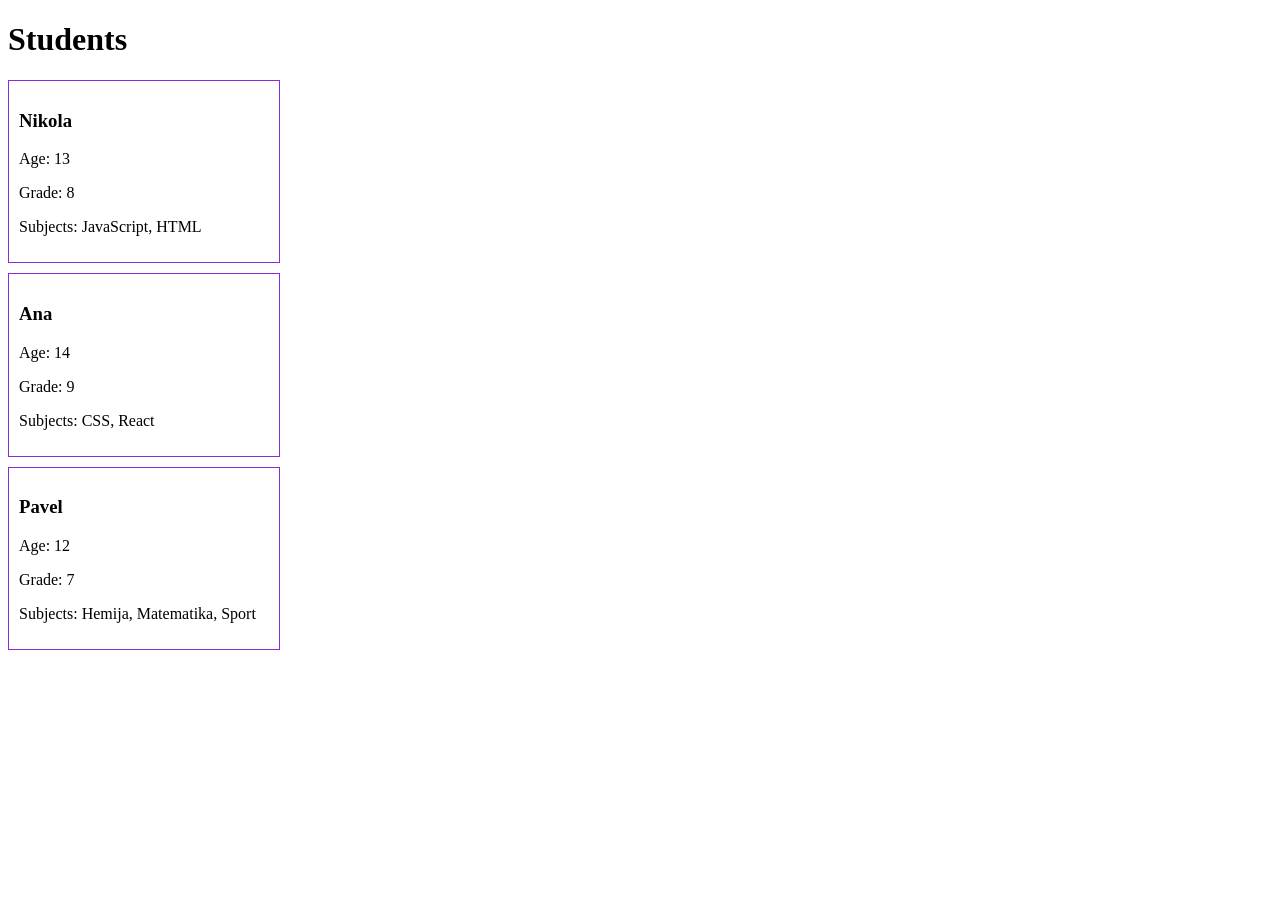
<file: Domasna6/index.html>
<!DOCTYPE html>
<html lang="en">
<head>
    <meta charset="UTF-8">
    <meta name="viewport" content="width=device-width, initial-scale=1.0">
    <title>Student Management System</title>
    <link rel="stylesheet" href="style.css">
</head>
<body>

    <h1>Students</h1>

    <div id="students"></div>

    <script defer src="script.js"></script>
</body>
</html>
</file>
<file: Domasna6/style.css>
#students {
    display: flex;
    flex-direction: column;
    gap: 10px;
}

.studentsInfo {
    border: 1px solid blueviolet;
    width: 250px;
    padding: 10px;
}
</file>
